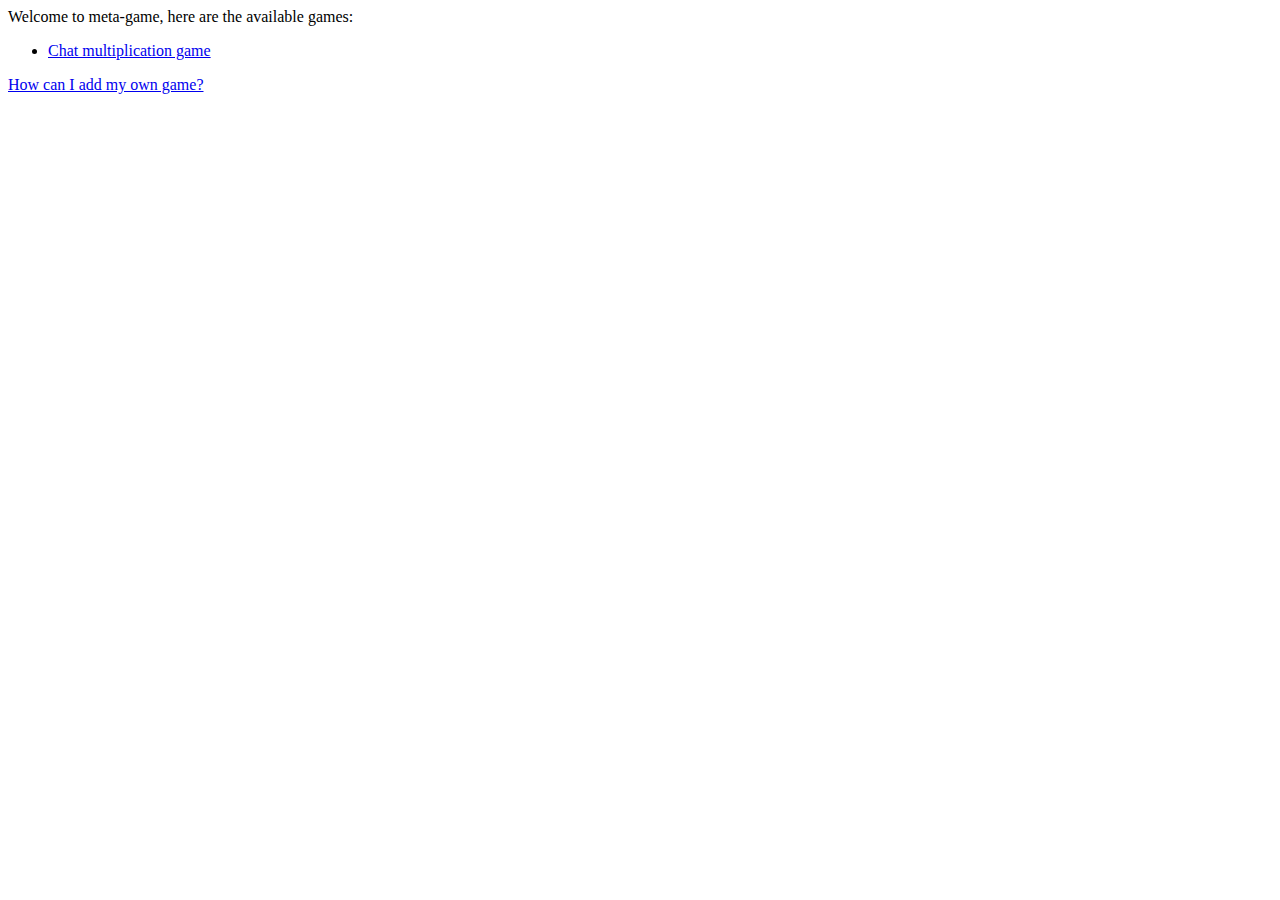
<file: index.html>
<html>
  <head>
    <title>node multi game</title>
  </head>
  <body>
    <p>Welcome to meta-game, here are the available games:</p>
    <ul>
      <li><a href='./games/multiply'>Chat multiplication game</a></li>
    </ul>
    <p><a href='http://github.com/vysogot/node-multi-game'>How can I add my own game?</a></p>
  </body>
</html>
</file>
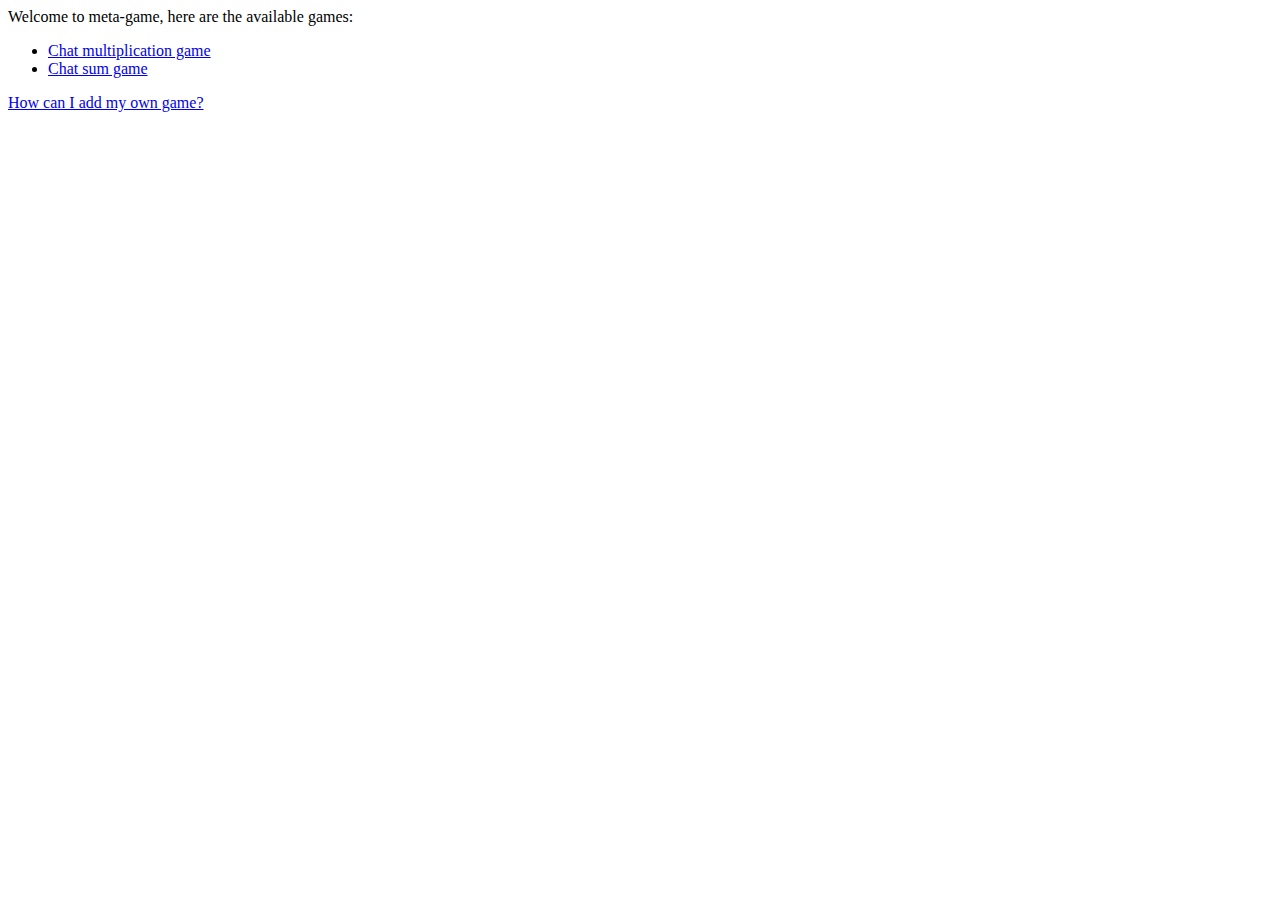
<file: public/index.html>
<html>
  <head>
    <title>node multi game</title>
  </head>
  <body>
    <p>Welcome to meta-game, here are the available games:</p>
    <ul>
      <li><a href='./games/multiply'>Chat multiplication game</a></li>
      <li><a href='./games/sum'>Chat sum game</a></li>
    </ul>
    <p><a href='http://github.com/vysogot/node-multi-game'>How can I add my own game?</a></p>
  </body>
</html>
</file>
